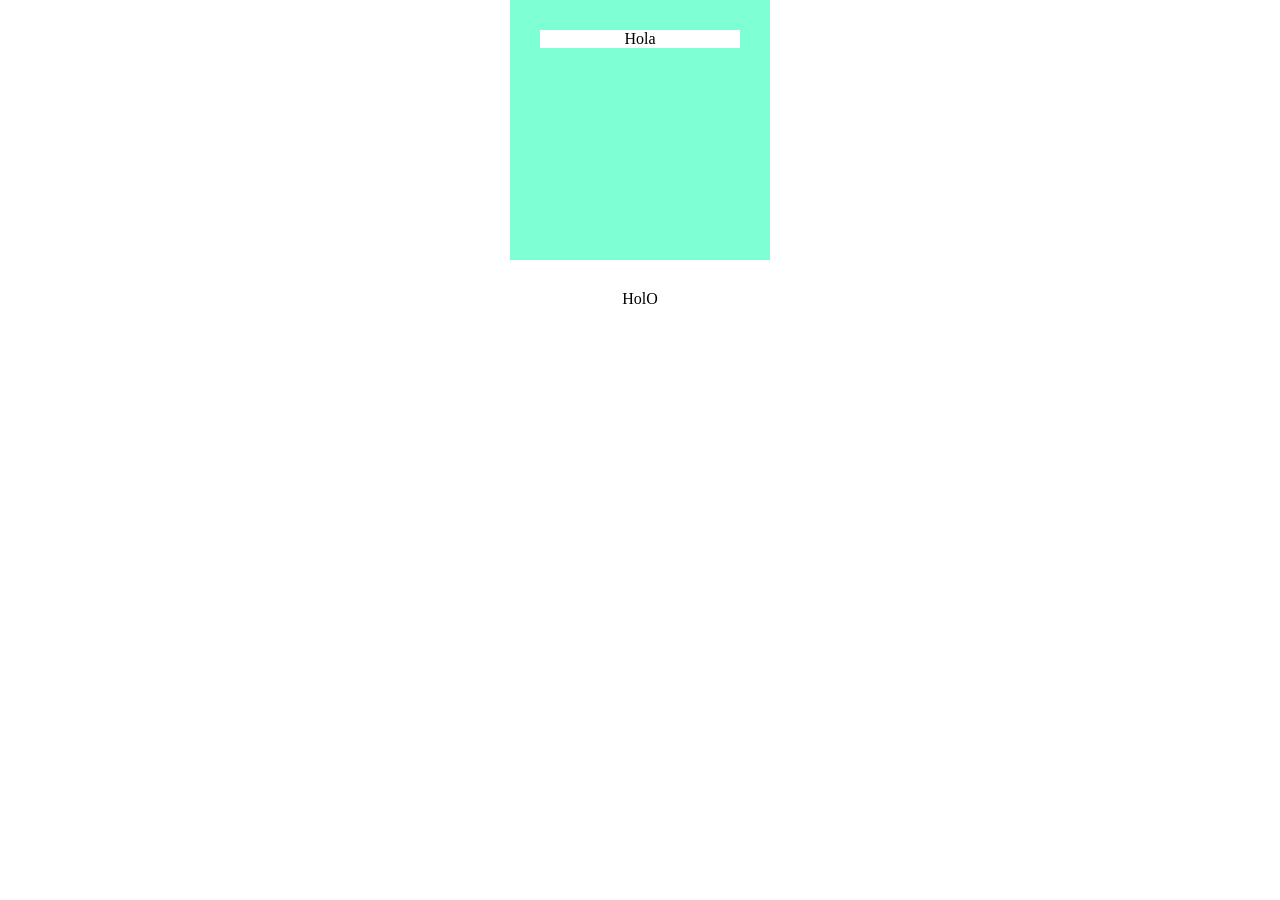
<file: ambientum_Página_web/prueba.html>
<!DOCTYPE html>
<html lang="en">
<head>
    <meta charset="UTF-8">
    <meta http-equiv="X-UA-Compatible" content="IE=edge">
    <meta name="viewport" content="width=device-width, initial-scale=1.0">
    <link rel="stylesheet" type="text/css" href="estilosPrueba.css">
    <script src="http://ajax.googleapis.com/ajax/libs/jquery/1.8.1/jquery.min.js?ver=1.8.1"></script>

    <title>Prueba Mouse</title>
</head>
<body>
    <div class="texto"><p>Hola</p></div>
    <div class="texto2"><p>HolO</p></div>
    <script src="scriptPrueba.js"></script>
</body>
</html>
</file>
<file: ambientum_Página_web/estilosPrueba.css>
*{
    margin: auto;
    background: #fff;
}
.texto{
    padding: 30px;
    width: 200px;
    height: 200px;
    text-align: center;
    background-color: aquamarine;
}
.despliega{
    background-color: rgb(69, 69, 90);
}
.texto:hover{
    background-color: blueviolet;
}
.texto2{
    padding: 30px;
    width: 200px;
    height: 200px;
    text-align: center;
}
.texto2:hover{
    background-color: red;
}
</file>
